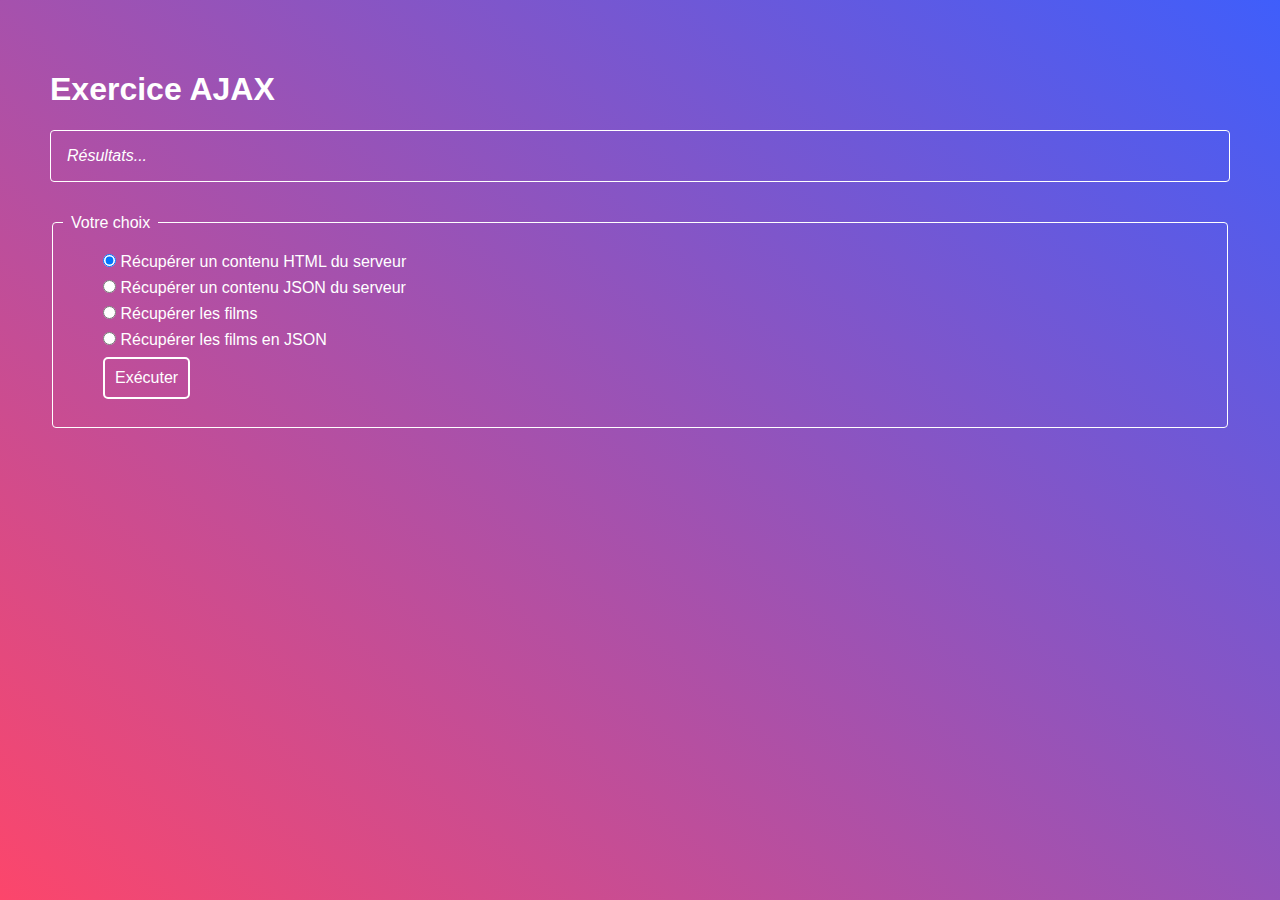
<file: ajax/index.html>
<!DOCTYPE html>
<html lang="fr">

<head>
    <meta charset="utf-8">
    <title>JavaScript</title>
    <link rel="stylesheet" href="css/normalize.css">
    <link rel="stylesheet" href="css/style.css">

</head>

<body>
    <header>
        <h1><i class="fa fa-flask"></i> Exercice AJAX</h1>
    </header>

    <main>
        <section id="target">
            <em>Résultats...</em>
        </section>

        <form>
            <fieldset>
                <legend><i class="fa fa-question-circle"></i> Votre choix</legend>
                <ul>
                    <li>
                        <input type="radio" name="what" value="1" id="get-html-data" checked>
                        <label for="get-html-data">Récupérer un contenu HTML du serveur</label>
                    </li>
                    <li>
                        <input type="radio" name="what" value="2" id="get-json-data">
                        <label for="get-json-data">Récupérer un contenu JSON du serveur</label>
                    </li>
                    <li>
                        <input type="radio" name="what" value="3" id="get-html-movies">
                        <label for="get-html-movies">Récupérer les films</label>
                    </li>
                    <li>
                        <input type="radio" name="what" value="4" id="get-json-movies">
                        <label for="get-json-movies">Récupérer les films en JSON</label>
                    </li>
                    <li>
                        <button type="button" id="run">Exécuter</button>
                    </li>
                </ul>
            </fieldset>
        </form>
    </main>

    <!-- Librairie jQuery -->
    <script src="https://code.jquery.com/jquery-3.6.0.min.js"></script>


    <!-- Code principal du projet -->
    <script src="main.js"></script>
</body>

</html>
</file>
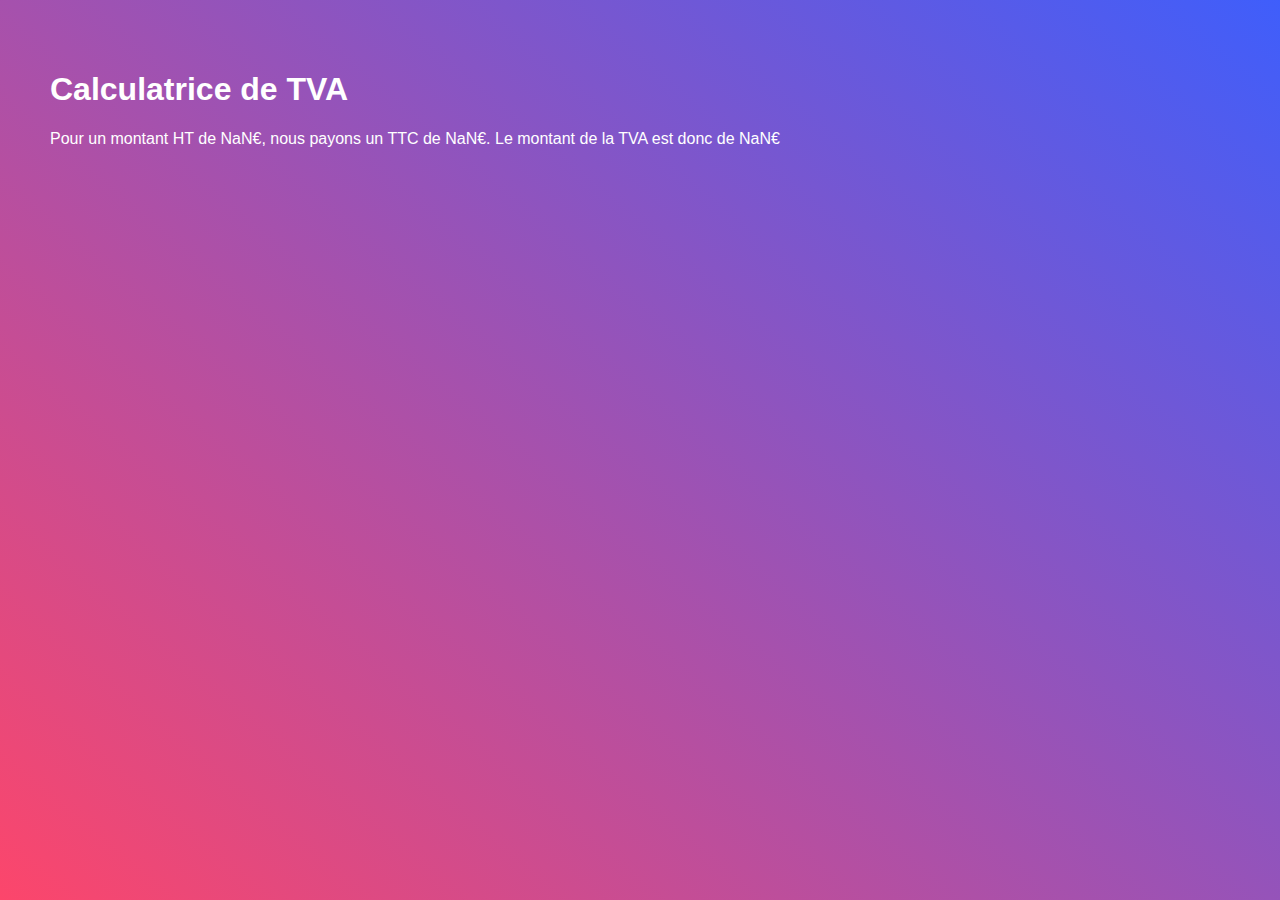
<file: calculatrice TVA/index.html>
<!DOCTYPE html>
<html lang="fr">

<head>
    <meta charset="utf-8">
    <title>JavaScript - Exercice</title>
    <link rel="stylesheet" href="style.css">
</head>

<body>
    <h1>Calculatrice de TVA</h1>
    <div id="content">
        <!-- Le JS injectera l'affichage dans cette balise -->
        <p>Pour un montant HT de <span class="montantHT"></span>€ il y a <span class="montantTVA"></span>€ de TVA.</p>
        <p>Le montant TTC est donc de <span class="montantTTC"></span>€</p>
    </div>
    <script src="index.js"></script>
</body>

</html>
</file>
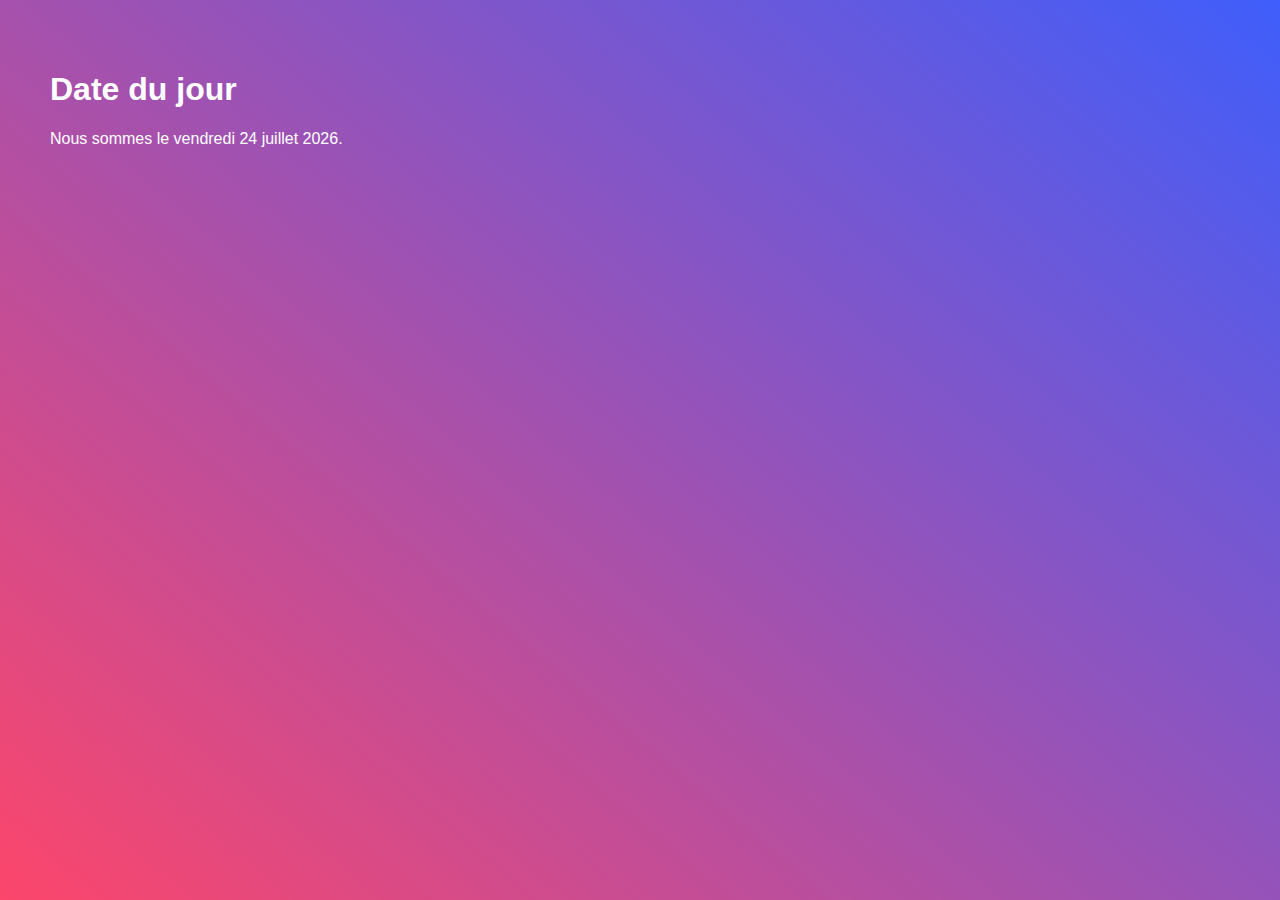
<file: date_jour/index.html>
<!DOCTYPE html>
<html lang="fr">

<head>
    <meta charset="utf-8">
    <title>JavaScript - Exercice</title>
    <link rel="stylesheet" href="style.css">
</head>

<body>
    <h1>Date du jour</h1>
    <div id="content">
        <!-- Le JS injectera l'affichage dans cette balise -->
        
    </div>
    <script src="index.js"></script>
</body>

</html>
</file>
<file: ajax/css/style.css>
body {
  min-height: calc(100vh - 100px);
  margin: 0;
  background: url(https://audreyhossepian.fr/img/logo.png),
    linear-gradient(40deg, #fc466b, #3f5efb);
  background-position: 95% 90%;
  background-repeat: no-repeat;
  font-family: Arial, Helvetica, sans-serif;
  padding: 50px;
  color: white;
}

form {
  margin-top: 2em;
}
form fieldset {
  border-color: white;
  border-radius: 4px;
}
form fieldset legend {
  /* structure */
  padding: 0 0.5em;

  /* presentation */
  color: white;
}

li {
  /* structure */
  margin: 0.5em 0;

  /* presentation */
  list-style-type: none;
}

section {
  border: 1px solid white;
  border-radius: 4px;
  padding: 1em;
  min-width: 4em;
}

.hide {
  display: none;
}

.movie-list {
  /* structure */
  padding-left: 0;

  /* presentation */
  list-style-type: none;
}
.movie-list li {
  /* structure */
  display: inline-block;
  width: 24.5%;

  /* presentation */
  text-align: center;
}
.movie-list li p {
  font-size: 0.75em;
}

.text {
  color: white;
  text-align: justify;
}
button {
  background-color: transparent;
  border: 2px solid white;
  padding: 10px;
  border-radius: 5px;
}

button:hover {
  background-color: rgba(255, 255, 255, 0.2);
}
</file>
<file: calculatrice TVA/style.css>
body {
  min-height: calc(100vh - 100px);
  margin: 0;
  background: url(https://audreyhossepian.fr/img/logo.png),
    linear-gradient(40deg, #fc466b, #3f5efb);
  background-position: 95% 90%;
  background-repeat: no-repeat;
  font-family: Arial, Helvetica, sans-serif;
  padding: 50px;
  color: white;
}
</file>
<file: date_jour/style.css>
body {
  min-height: calc(100vh - 100px);
  margin: 0;
  background: url(https://audreyhossepian.fr/img/logo.png),
    linear-gradient(40deg, #fc466b, #3f5efb);
  background-position: 95% 90%;
  background-repeat: no-repeat;
  font-family: Arial, Helvetica, sans-serif;
  padding: 50px;
  color: white;
}
</file>
